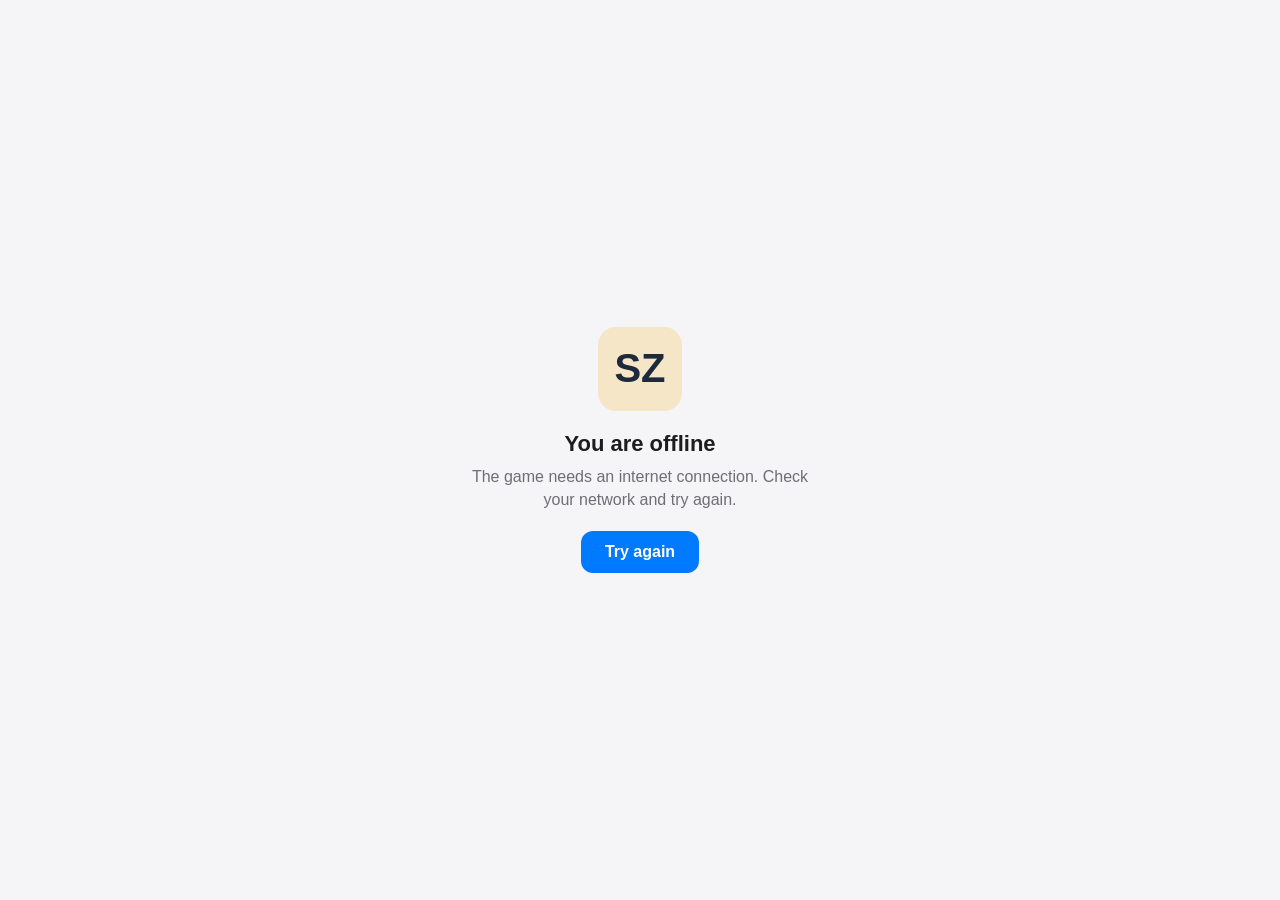
<file: static/offline.html>
<!DOCTYPE html>
<html lang="hu">
<head>
    <meta charset="UTF-8">
    <meta name="viewport" content="width=device-width, initial-scale=1.0, viewport-fit=cover">
    <meta name="color-scheme" content="light dark">
    <title>Magyar Scrabble — offline</title>
    <style>
        :root { color-scheme: light dark; }
        * { box-sizing: border-box; }
        body {
            margin: 0; min-height: 100vh; display: flex; align-items: center; justify-content: center;
            padding: 24px; text-align: center; background: #f5f5f7; color: #1d1d1f;
            font-family: -apple-system, BlinkMacSystemFont, 'Segoe UI', Roboto, Helvetica, Arial, sans-serif;
        }
        @media (prefers-color-scheme: dark) { body { background: #000; color: #f5f5f7; } }
        .card { max-width: 360px; }
        .tile {
            width: 84px; height: 84px; margin: 0 auto 20px; border-radius: 18px; background: #f5e6c8;
            color: #1e293b; font-weight: 800; font-size: 40px; display: flex; align-items: center; justify-content: center;
        }
        h1 { font-size: 22px; margin: 0 0 8px; }
        p { margin: 0 0 20px; color: #6e6e73; line-height: 1.45; }
        button {
            font: inherit; font-weight: 600; padding: 12px 24px; border: 0; border-radius: 12px;
            background: #007aff; color: #fff; cursor: pointer;
        }
    </style>
</head>
<body>
    <div class="card">
        <div class="tile" aria-hidden="true">SZ</div>
        <h1 id="title">Nincs internetkapcsolat</h1>
        <p id="text">A játékhoz internetkapcsolat szükséges. Ellenőrizd a hálózatot, majd próbáld újra.</p>
        <button id="retry" type="button">Újrapróbálás</button>
    </div>
    <script>
        (function () {
            var lang = (navigator.language || 'hu').toLowerCase();
            try { var saved = localStorage.getItem('scrabble-lang'); if (saved) lang = saved; } catch (e) { /* tiltva */ }
            if (lang.indexOf('hu') !== 0) {
                document.documentElement.lang = 'en';
                document.getElementById('title').textContent = 'You are offline';
                document.getElementById('text').textContent = 'The game needs an internet connection. Check your network and try again.';
                document.getElementById('retry').textContent = 'Try again';
            }
            document.getElementById('retry').addEventListener('click', function () { location.href = '/'; });
            window.addEventListener('online', function () { location.href = '/'; });
        })();
    </script>
</body>
</html>
</file>
